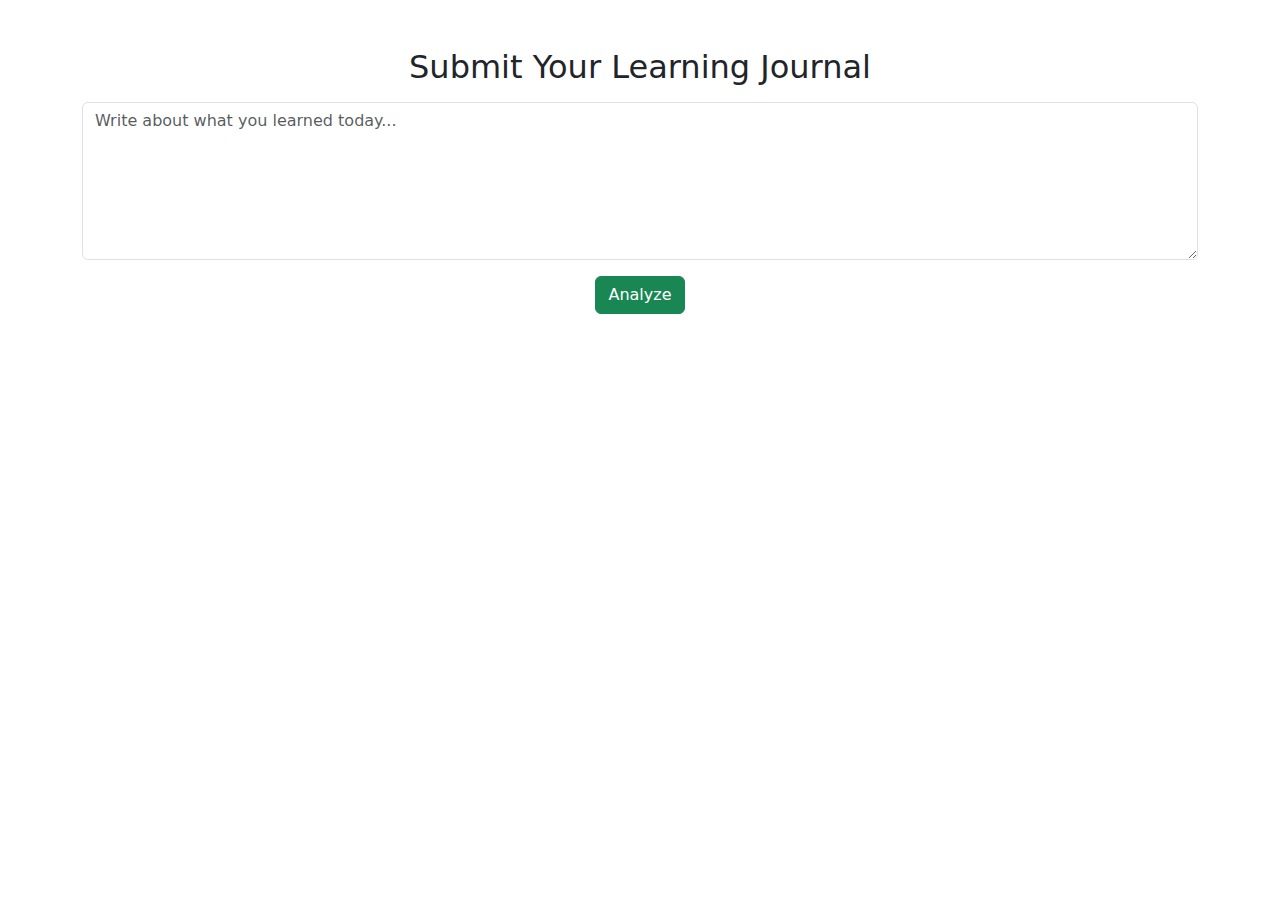
<file: templates/analyze.html>
<!DOCTYPE html>
<html lang="en">
<head>
    <meta charset="UTF-8">
    <meta name="viewport" content="width=device-width, initial-scale=1.0">
    <title>Analyze Journal</title>
    <link href="https://cdn.jsdelivr.net/npm/bootstrap@5.3.0-alpha1/dist/css/bootstrap.min.css" rel="stylesheet">
</head>
<body>
    <div class="container text-center mt-5">
        <h2>Submit Your Learning Journal</h2>
        <form method="POST" class="mt-3">
            <textarea name="journal" rows="6" class="form-control" placeholder="Write about what you learned today..."></textarea>
            <button type="submit" class="btn btn-success mt-3">Analyze</button>
        </form>
    </div>
</body>
</html>
</file>
